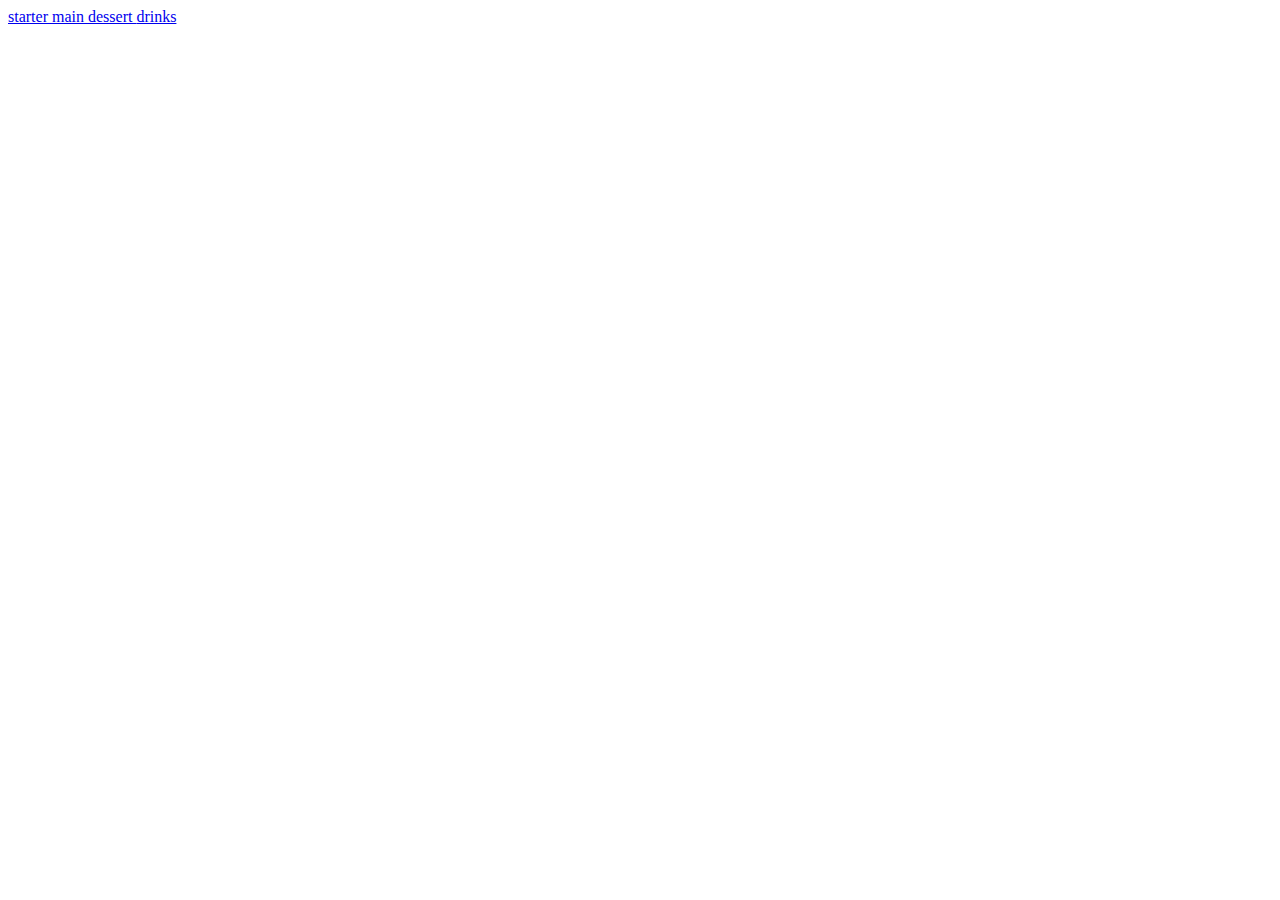
<file: index.html>
<!DOCTYPE html>
<html lang="en">

<head>
    <meta charset="UTF-8">
    <title>Document</title>
    <link rel="stylesheet" href="styleshoot.css">
</head>

<body>
    <header>
        <nav>
            <a href="#">starter
            </a>
            <a href="#">
                main
            </a>
            <a href="#">
                dessert
            </a>
            <a href="#">
               drinks
            </a>
        </nav>
    </header>
    <main class="productlist">
        <template>
            <article class="product soldOut">
                <img src="" alt="whatevs" class="shadow">
                <section class="productbody">
                    <h3 class="data_name">Cabanossi with balbaba</h3>
                    <h4 class="data_price">49,--</h4>
                    <h4 class="data_discount">34,-</h4>
                    <h4 class="data_soldout"></h4>
                    <div class="containsAlcohol">Alcohol</div>
                    <div class="button">
                        <p class="pButton">See details</p>
                    </div>
                </section>
            </article>
        </template>
    </main>
    <script src="food.js"></script>
</body>

</html>
</file>
<file: styleshoot.css>
//*body {
    /*background-image: url("/assets/backGround.jpg");
    background-color: white;
    font-family: verdana;
    font-size: 1rem;
}

article {
    background-color: lightgray;
    border-radius: .5rem;
    display: flex;
    align-items: center;
    flex-direction: column;
    padding-top: 1rem;
    padding-bottom: 1rem;
    border: none;
    margin: 1rem;
}

img {
    max-width: 100%;
    height: auto;
}

main {
    display: grid;
    grid-gap: 1rem;
    grid-template-columns: repeat(auto-fill, minmax(300px, 1fr));
}

.button{
    padding: 1rem;
    border-radius: .8rem;
    font-size: .8rem;
    background-color: white;
    color: black;
    width: 6rem;

}
nav {
    /*background-color: white;
    display: flex;
    justify-content: center;
    flex-direction: row;
    padding: 1rem;
}

.navItems {
    height: 10vh;
    background-color: white;
    padding: 1rem;
    margin: 1rem;
    border-radius: 10rem;
    box-shadow: 5px 5px 5px lightgray;

}

.navItems:hover {
    background-color: lightgray;
    border-radius: 4.1rem;
    box-shadow: 5px 5px 5px grey;
}

.discount{
    text-decoration: line-through;
    color: gray;
}

.soldOut::after{
    position:absolute;
    box-sizing: border-box;
    top: 0;
    right: 0;
    width: 100%;
    padding: 1rem;
    text-align: center;
    content: "Sold Out";
    background-color: aqua;
}
*/
</file>
